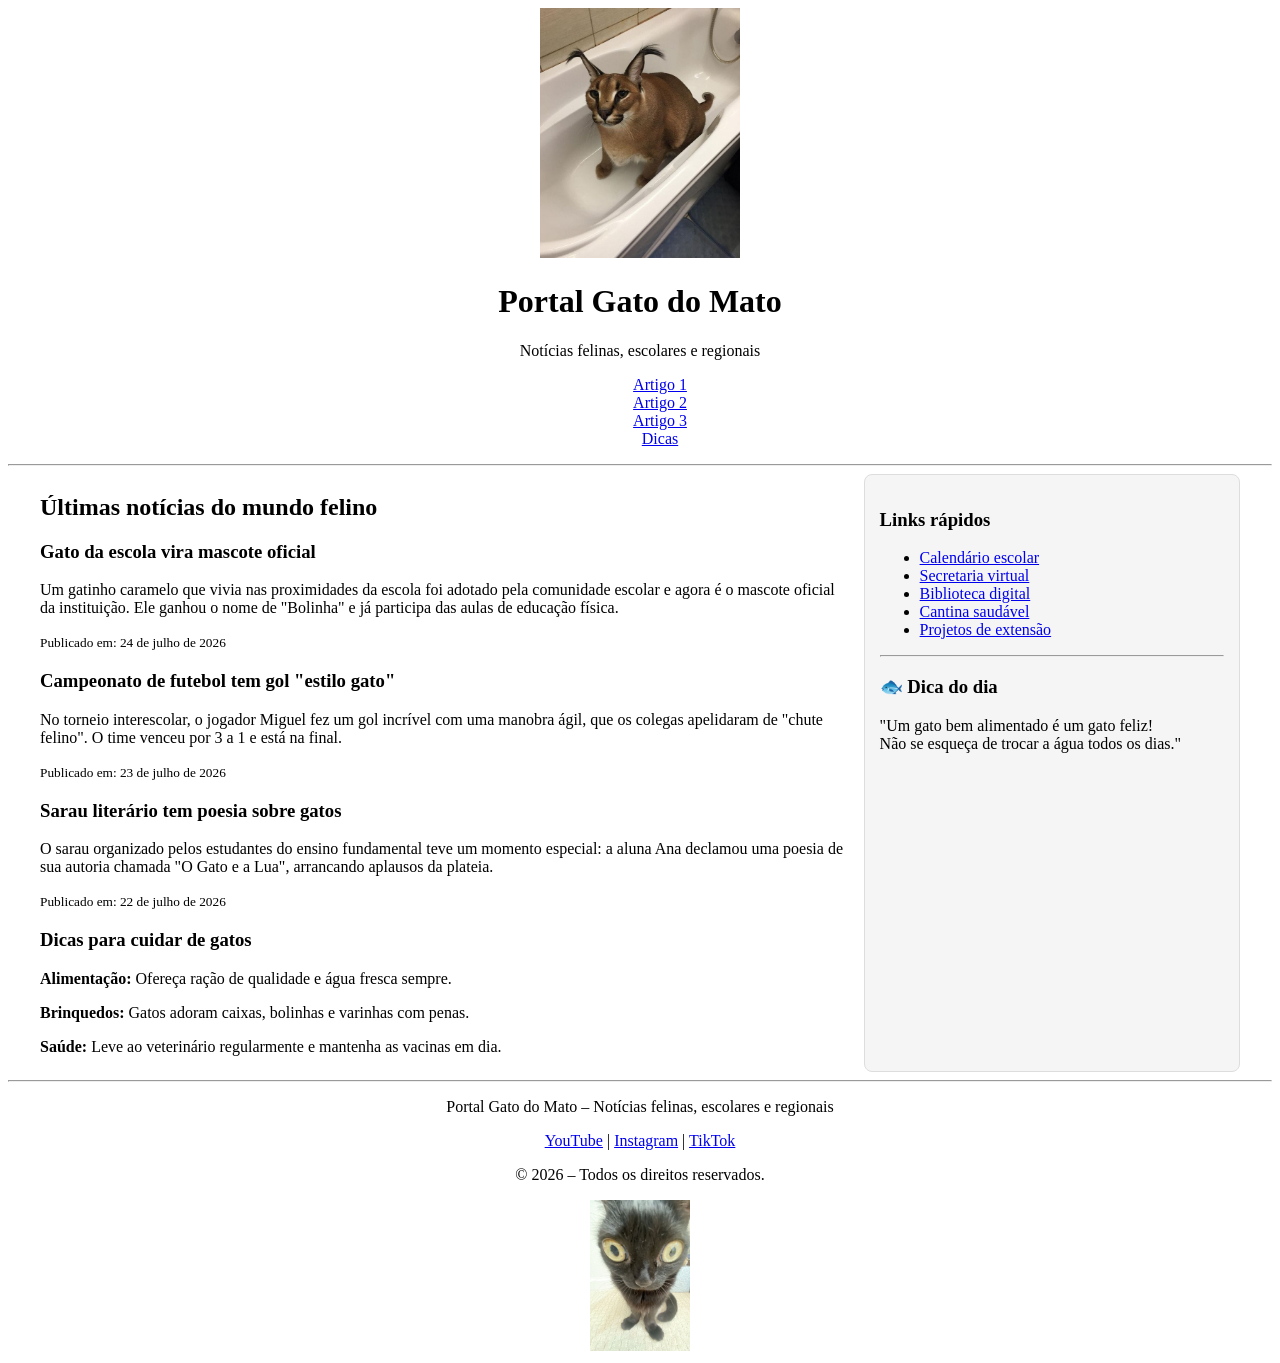
<file: web/aula10layout/index.html>
<!DOCTYPE html>
<html lang="pt-BR">

<head>
    <meta charset="UTF-8">
    <title>Portal do Gato - Notícias Felinas</title>
    <style>
        .container {
            display: flex;
            gap: 20px;
            max-width: 1200px;
            margin: 0 auto;
            padding: 0 20px;
        }

        main {
            flex: 70%;
        }

        aside {
            flex: 30%;
            background: #f5f5f5;
            padding: 15px;
            border-radius: 8px;
            border: 1px solid #ddd;
        }
    </style>
</head>

<body>
    <!-- Topo -->
    <center>
        <header>
            <img src="gato1.jpg" alt="Gato do Mato Logo" width="200px">
            <h1>Portal Gato do Mato</h1>
            <p>Notícias felinas, escolares e regionais</p>
        </header>

        <nav>
            <ul style="list-style: none;">
                <li><a href="#artigo1">Artigo 1</a></li>
                <li><a href="#artigo2">Artigo 2</a></li>
                <li><a href="#artigo3">Artigo 3</a></li>
                <li><a href="#dicas">Dicas</a></li>
            </ul>
        </nav>
    </center>

    <hr>

    <!-- Container para main + aside lado a lado -->
    <div class="container">
        <!-- Meio -->
        <main>
            <h2>Últimas notícias do mundo felino</h2>

            <article id="artigo1">
                <h3>Gato da escola vira mascote oficial</h3>
                <p>Um gatinho caramelo que vivia nas proximidades da escola foi adotado pela comunidade escolar e agora
                    é o
                    mascote oficial da instituição. Ele ganhou o nome de "Bolinha" e já participa das aulas de educação
                    física.</p>
                <p><small>Publicado em: 24 de julho de 2026</small></p>
            </article>

            <article id="artigo2">
                <h3>Campeonato de futebol tem gol "estilo gato"</h3>
                <p>No torneio interescolar, o jogador Miguel fez um gol incrível com uma manobra ágil, que os colegas
                    apelidaram de "chute felino". O time venceu por 3 a 1 e está na final.</p>
                <p><small>Publicado em: 23 de julho de 2026</small></p>
            </article>

            <article id="artigo3">
                <h3>Sarau literário tem poesia sobre gatos</h3>
                <p>O sarau organizado pelos estudantes do ensino fundamental teve um momento especial: a aluna Ana
                    declamou uma poesia de sua autoria chamada "O Gato e a Lua", arrancando aplausos da plateia.</p>
                <p><small>Publicado em: 22 de julho de 2026</small></p>
            </article>

            <section id="dicas">
                <h3>Dicas para cuidar de gatos</h3>
                <p><strong>Alimentação:</strong> Ofereça ração de qualidade e água fresca sempre.</p>
                <p><strong>Brinquedos:</strong> Gatos adoram caixas, bolinhas e varinhas com penas.</p>
                <p><strong>Saúde:</strong> Leve ao veterinário regularmente e mantenha as vacinas em dia.</p>
            </section>
        </main>

        <!-- Barra Lateral -->
        <aside>
            <h3>Links rápidos</h3>
            <ul>
                <li><a href="#">Calendário escolar</a></li>
                <li><a href="#">Secretaria virtual</a></li>
                <li><a href="#">Biblioteca digital</a></li>
                <li><a href="#">Cantina saudável</a></li>
                <li><a href="#">Projetos de extensão</a></li>
            </ul>

            <hr>

            <h3>🐟 Dica do dia</h3>
            <p>"Um gato bem alimentado é um gato feliz!<br>
                Não se esqueça de trocar a água todos os dias."</p>
        </aside>
    </div>

    <hr>

    <!-- Fim -->
    <center>
        <footer>
            <p>Portal Gato do Mato – Notícias felinas, escolares e regionais</p>
            <p>
                <a href="#">YouTube</a> |
                <a href="#">Instagram</a> |
                <a href="#">TikTok</a>
            </p>
            <p>&copy; 2026 – Todos os direitos reservados.</p>
            <img src="gato2.jpg" alt="Gato do Mato Copyright" width="100px">
        </footer>
    </center>

</body>

</html>
</file>
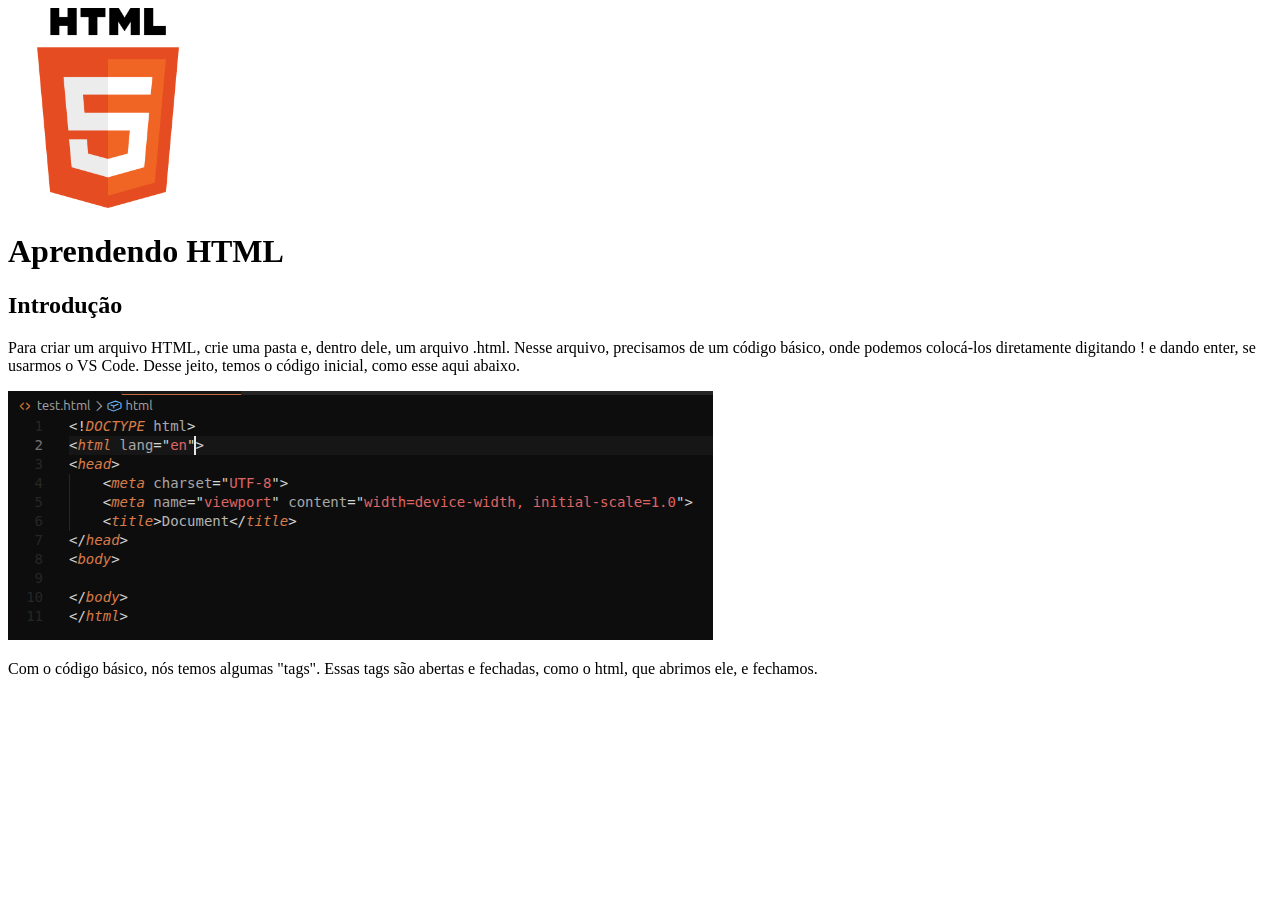
<file: web/aula1introducao/index.html>
<!-- A tag html é todo o código, a estrutura -->
<!DOCTYPE html>
<html lang="pt-br">

<!--
Head representa o background so site, como especificações

<meta>   Fornece informações para a página
<title>  Fornece um título ao site, na aba de pesquisa
-->
<head>
    <meta charset="UTF-8">
    <title>Aprendendo HTML</title>
</head>


<!--
Body representa o corpo do site, a parte visual

<h1-6>   Um título/header, indo de h1 (sendo o maior) até h6 (sendo o menor)
<p>      Um parágrafo, ou texto
<img>    Uma imagem, tendo ela que estar dentro da pasta do projeto
-->
<body>
    <img src="images/html.png" alt="HTML" width="200px">
    <h1>Aprendendo HTML</h1>

    <h2>Introdução</h2>
    <p>Para criar um arquivo HTML, crie uma pasta e, dentro dele, um arquivo .html. Nesse arquivo, precisamos de um código básico, onde podemos colocá-los diretamente digitando ! e dando enter, se usarmos o VS Code. Desse jeito, temos o código inicial, como esse aqui abaixo.</p>
    <img src="images/!.png" alt="Mensagem de erro">
    <p>Com o código básico, nós temos algumas "tags". Essas tags são abertas e fechadas, como o html, que abrimos ele, e fechamos.</p>
</body>


</html>
</file>
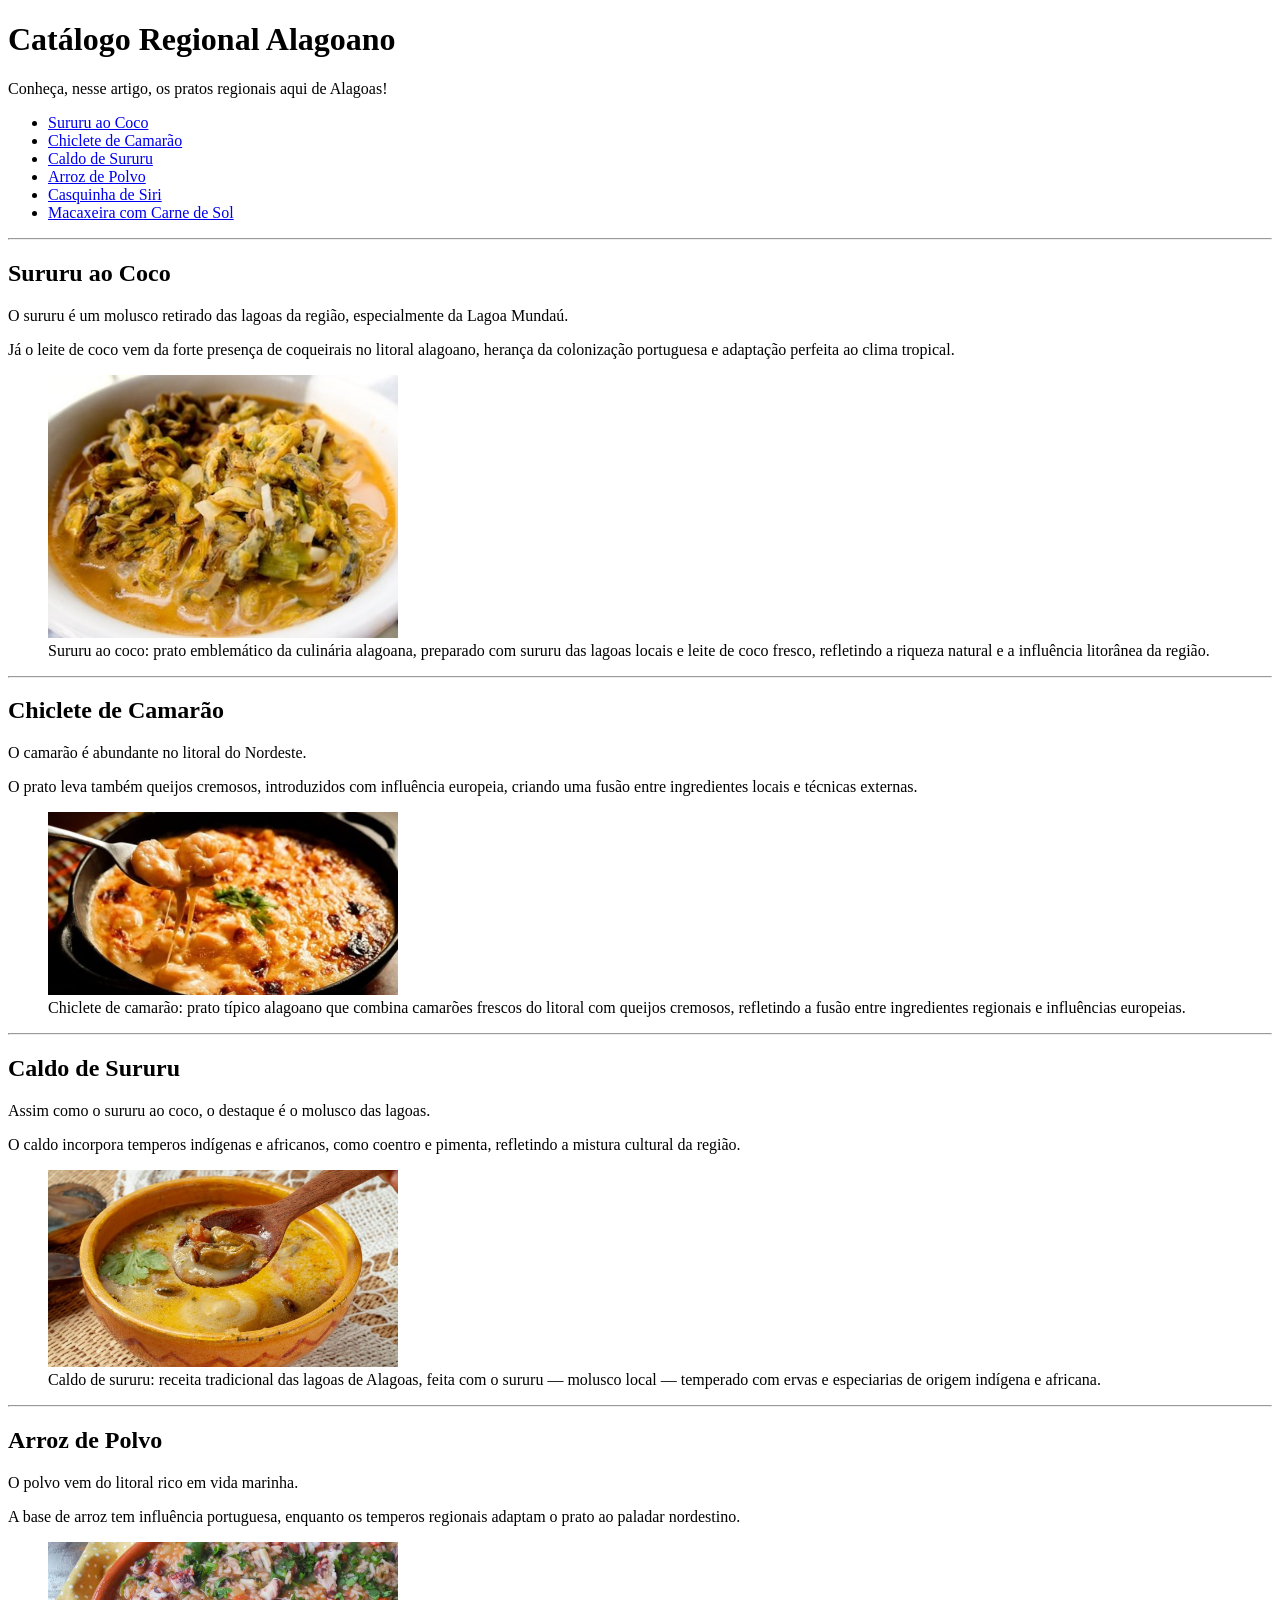
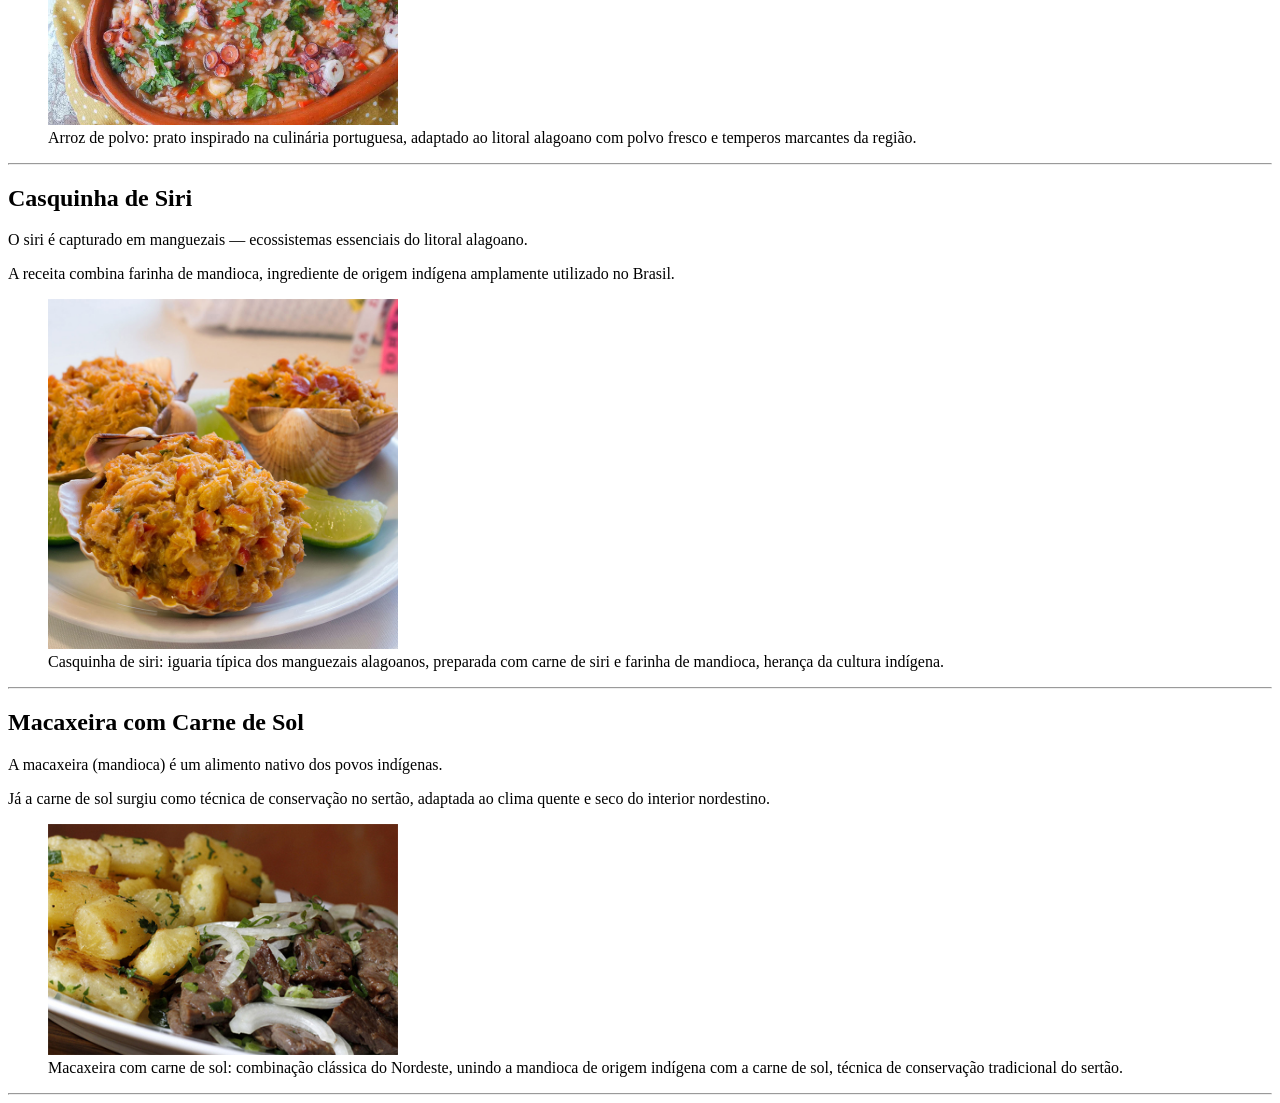
<file: web/aula4imagens/index.html>
<!DOCTYPE html>
<html lang="pt-br">
<head>
    <meta charset="UTF-8">
    <meta name="viewport" content="width=device-width, initial-scale=1.0">
    <title>Catálogo Regional Alagoano</title>
</head>

<body>
    <header>
        <h1>Catálogo Regional Alagoano</h1>   
        <p>Conheça, nesse artigo, os pratos regionais aqui de Alagoas!</p>
    </header>

    <nav>
        <ul>
            <li><a href="#sururu">Sururu ao Coco</a></li>
            <li><a href="#chiclete-camarao">Chiclete de Camarão</a></li>
            <li><a href="#caldo-sururu">Caldo de Sururu</a></li>
            <li><a href="#arroz-polvo">Arroz de Polvo</a></li>
            <li><a href="#casquinha-siri">Casquinha de Siri</a></li>
            <li><a href="#macaxeira">Macaxeira com Carne de Sol</a></li>
        </ul>
        <hr>
    </nav>

    <main>
        <section>
            <div id="sururu">
                <h2>Sururu ao Coco</h2>
                <p>O sururu é um molusco retirado das lagoas da região, especialmente da Lagoa Mundaú.</p>
                <p>Já o leite de coco vem da forte presença de coqueirais no litoral alagoano, herança da colonização portuguesa e adaptação perfeita ao clima tropical.</p>
                <figure>
                    <img src="images/sururu.jpg" alt="Sururu ao coco" width="350">
                    <figcaption>Sururu ao coco: prato emblemático da culinária alagoana, preparado com sururu das lagoas locais e leite de coco fresco, refletindo a riqueza natural e a influência litorânea da região.</figcaption>
                </figure>
                <hr>
            </div>

            <div id="chiclete-camarao">
                <h2>Chiclete de Camarão</h2>
                <p>O camarão é abundante no litoral do Nordeste.</p>
                <p>O prato leva também queijos cremosos, introduzidos com influência europeia, criando uma fusão entre ingredientes locais e técnicas externas.</p>
                <figure>
                    <img src="images/chiclete-camarao.jpg" alt="Chiclete de camarão" width="350">
                    <figcaption>Chiclete de camarão: prato típico alagoano que combina camarões frescos do litoral com queijos cremosos, refletindo a fusão entre ingredientes regionais e influências europeias.</figcaption>
                </figure>
                <hr>
            </div>

            <div id="caldo-sururu">
                <h2>Caldo de Sururu</h2>
                <p>Assim como o sururu ao coco, o destaque é o molusco das lagoas.</p>
                <p>O caldo incorpora temperos indígenas e africanos, como coentro e pimenta, refletindo a mistura cultural da região.</p>
                <figure>
                    <img src="images/caldo-sururu.jpg" alt="Caldo de sururu" width="350">
                    <figcaption>Caldo de sururu: receita tradicional das lagoas de Alagoas, feita com o sururu — molusco local — temperado com ervas e especiarias de origem indígena e africana.</figcaption>
                </figure>
                <hr>
            </div>

            <div id="arroz-polvo">
                <h2>Arroz de Polvo</h2>
                <p>O polvo vem do litoral rico em vida marinha.</p>
                <p>A base de arroz tem influência portuguesa, enquanto os temperos regionais adaptam o prato ao paladar nordestino.</p>
                <figure>
                    <img src="images/arroz-polvo.jpg" alt="Arroz de polvo" width="350">
                    <figcaption>Arroz de polvo: prato inspirado na culinária portuguesa, adaptado ao litoral alagoano com polvo fresco e temperos marcantes da região.</figcaption>
                </figure>
                <hr>
            </div>

            <div id="casquinha-siri">
                <h2>Casquinha de Siri</h2>
                <p>O siri é capturado em manguezais — ecossistemas essenciais do litoral alagoano.</p>
                <p>A receita combina farinha de mandioca, ingrediente de origem indígena amplamente utilizado no Brasil.</p>
                <figure>
                    <img src="images/casquinha-siri.jpg" alt="Casquinha de siri" width="350">
                    <figcaption>Casquinha de siri: iguaria típica dos manguezais alagoanos, preparada com carne de siri e farinha de mandioca, herança da cultura indígena.</figcaption>
                </figure>
                <hr>
            </div>

            <div id="macaxeira">
                <h2>Macaxeira com Carne de Sol</h2>
                <p>A macaxeira (mandioca) é um alimento nativo dos povos indígenas.</p>
                <p>Já a carne de sol surgiu como técnica de conservação no sertão, adaptada ao clima quente e seco do interior nordestino.</p>
                <figure>
                    <img src="images/macaxeira.jpg" alt="Macaxeira com carne de sol" width="350">
                    <figcaption>Macaxeira com carne de sol: combinação clássica do Nordeste, unindo a mandioca de origem indígena com a carne de sol, técnica de conservação tradicional do sertão.</figcaption>
                </figure>
                <hr>
            </div>
        </section>
    </main>

</body>
</html>
</file>
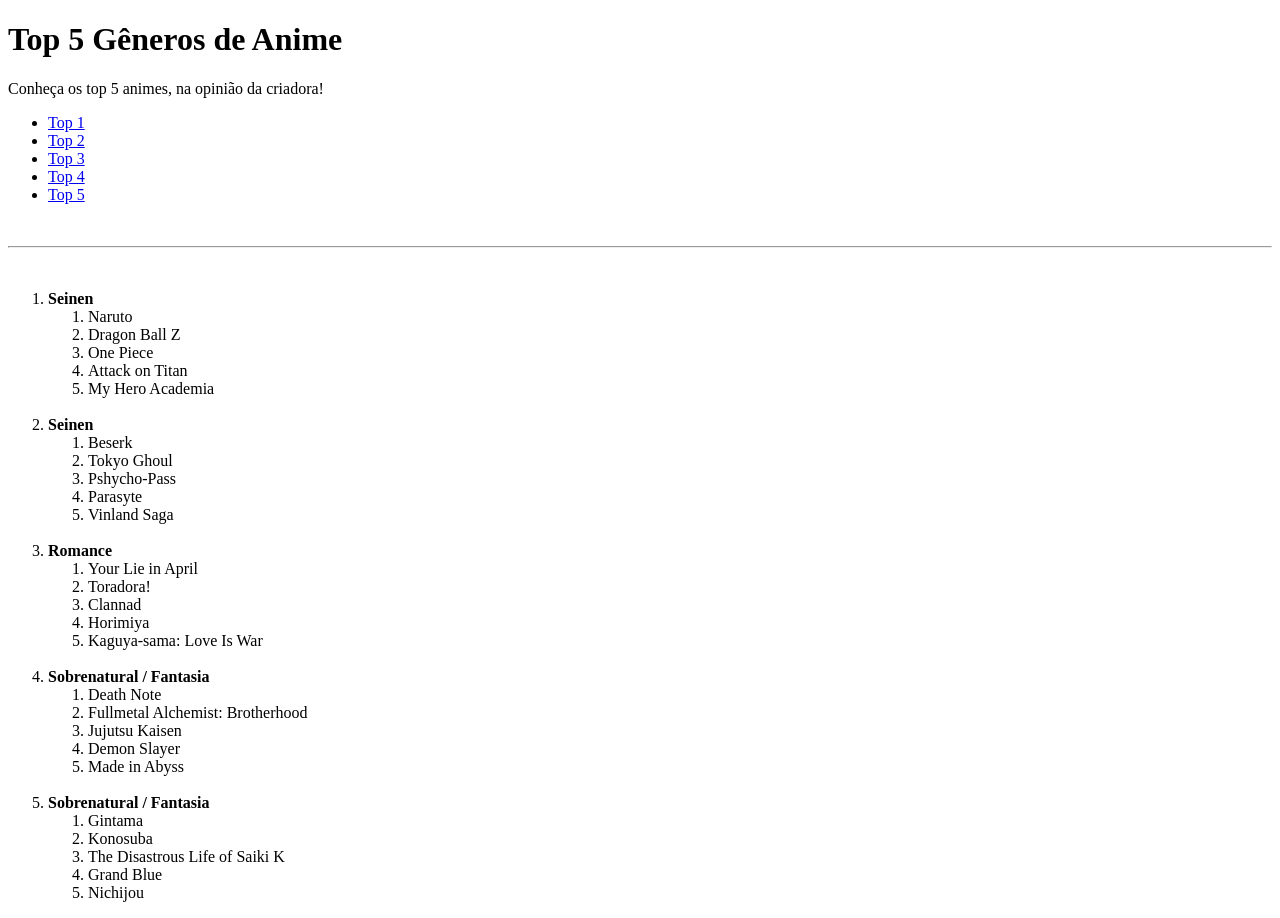
<file: web/aula5listas/index.html>
<!DOCTYPE html>
<html lang="pt-br">

<head>
    <meta charset="UTF-8">
    <meta name="viewport" content="width=device-width, initial-scale=1.0">
    <title>Top 5 Gêneros de Anime</title>
</head>

<body>
    <header>
        <h1>Top 5 Gêneros de Anime</h1>
        <p>Conheça os top 5 animes, na opinião da criadora!</p>
    </header>

    <nav>
        <ul>
            <li><a href="#top1">Top 1</a></li>
            <li><a href="#top2">Top 2</a></li>
            <li><a href="#top3">Top 3</a></li>
            <li><a href="#top4">Top 4</a></li>
            <li><a href="#top5">Top 5</a></li>
        </ul>
    </nav>

    <br>
    <hr>
    <br>

    <main>
        <section>
            <ol>
                <li id="top1">
                    <strong>Seinen</strong>
                    <ol>
                        <li>Naruto</li>
                        <li>Dragon Ball Z</li>
                        <li>One Piece</li>
                        <li>Attack on Titan</li>
                        <li>My Hero Academia</li>
                    </ol>
                </li>
                <br>
                <li id="top2">
                    <strong>Seinen</strong>
                    <ol>
                        <li>Beserk</li>
                        <li>Tokyo Ghoul</li>
                        <li>Pshycho-Pass</li>
                        <li>Parasyte</li>
                        <li>Vinland Saga</li>
                    </ol>
                </li>
                <br>
                <li id="top3">
                    <strong>Romance</strong>
                    <ol>
                        <li>Your Lie in April</li>
                        <li>Toradora!</li>
                        <li>Clannad</li>
                        <li>Horimiya</li>
                        <li>Kaguya-sama: Love Is War</li>
                    </ol>
                </li>
                <br>
                <li id="top4">
                    <strong>Sobrenatural / Fantasia</strong>
                    <ol>
                        <li>Death Note</li>
                        <li>Fullmetal Alchemist: Brotherhood</li>
                        <li>Jujutsu Kaisen</li>
                        <li>Demon Slayer</li>
                        <li>Made in Abyss</li>
                    </ol>
                </li>
                <br>
                <li id="top5">
                    <strong>Sobrenatural / Fantasia</strong>
                    <ol>
                        <li>Gintama</li>
                        <li>Konosuba</li>
                        <li>The Disastrous Life of Saiki K</li>
                        <li>Grand Blue</li>
                        <li>Nichijou</li>
                    </ol>
                </li>
            </ol>
        </section>
    </main>
</body>

</html>
</file>
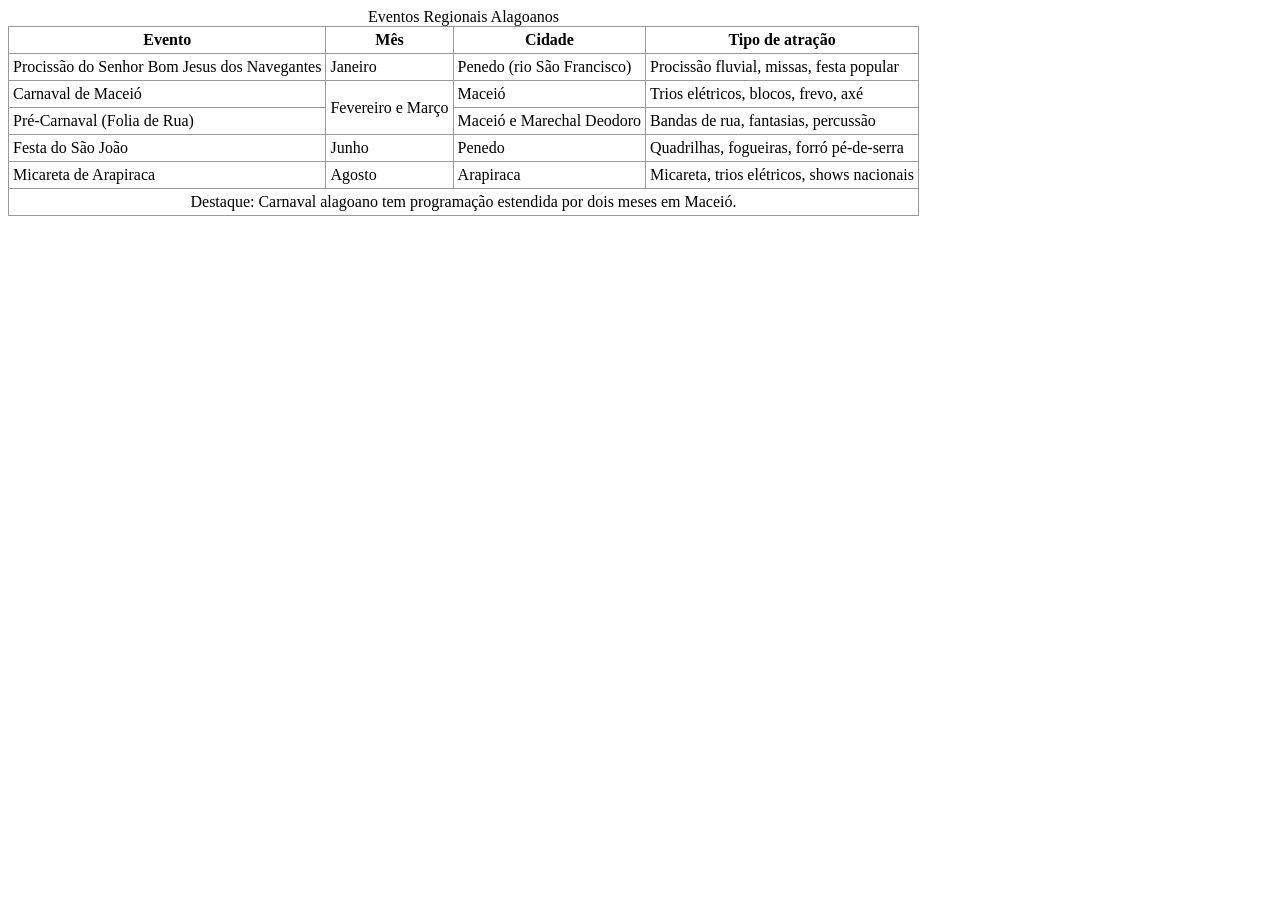
<file: web/aula6tabelas/index.html>
<!-- Sarah Aurora, Luiz Fabiano, Hendrielly Rikelly, Davy Ryan -->
<!DOCTYPE html>
<html lang="pt-br">

<!-- HEAD -->
<head>
    <meta charset="UTF-8">
    <title>Eventos Regionais Alagoanos</title>

    <!-- CSS
    (sei q nn precisa, mas coloquei por conta das células) -->
    <style>
        table {
            border-collapse: collapse; /* retira o espaçamento entre as células */
        }

        th, td {
            border: 1px solid #999; /* cria a borda */
            padding: 4px 4px; /* adiciona padding */
        }
    </style>
</head>

<!-- BODY -->
<body>
    <table>
        <!-- Título -->
        <caption>Eventos Regionais Alagoanos</caption>

        <!-- Cabeçalho da Tabela -->
        <thead>
            <tr>
                <th>Evento</th>
                <th>Mês</th>
                <th>Cidade</th>
                <th>Tipo de atração</th>
            </tr>
        </thead>

        <!-- Evento, Mês, Cidade, Tipo de Atração-->
        <tbody>
            <tr>
                <td>Procissão do Senhor Bom Jesus dos Navegantes</td>
                <td>Janeiro</td>
                <td>Penedo (rio São Francisco)</td>
                <td>Procissão fluvial, missas, festa popular</td>
            </tr>

            <tr>
                <td>Carnaval de Maceió</td>
                <td rowspan="2" class="carnaval e pre-carnaval">Fevereiro e Março</td> <!-- mescla os eventos de carnaval -->
                <td>Maceió</td>
                <td>Trios elétricos, blocos, frevo, axé</td>
            </tr>

            <tr>
                <td>Pré-Carnaval (Folia de Rua)</td>
                <td>Maceió e Marechal Deodoro</td>
                <td>Bandas de rua, fantasias, percussão</td>
            </tr>

            <tr>
                <td>Festa do São João</td>
                <td>Junho</td>
                <td>Penedo</td>
                <td>Quadrilhas, fogueiras, forró pé-de-serra</td>
            </tr>

            <tr>
                <td>Micareta de Arapiraca</td>
                <td>Agosto</td>
                <td>Arapiraca</td>
                <td>Micareta, trios elétricos, shows nacionais</td>
            </tr>
        </tbody>

        <tfoot>
            <tr>
                <td colspan="4"> <!-- Destaque, pois carnaval é extendido -->
                    <center>Destaque: Carnaval alagoano tem programação estendida por dois meses em Maceió.</center>
                </td>
            </tr>
        </tfoot>

    </table>
</body>
</html>
</file>
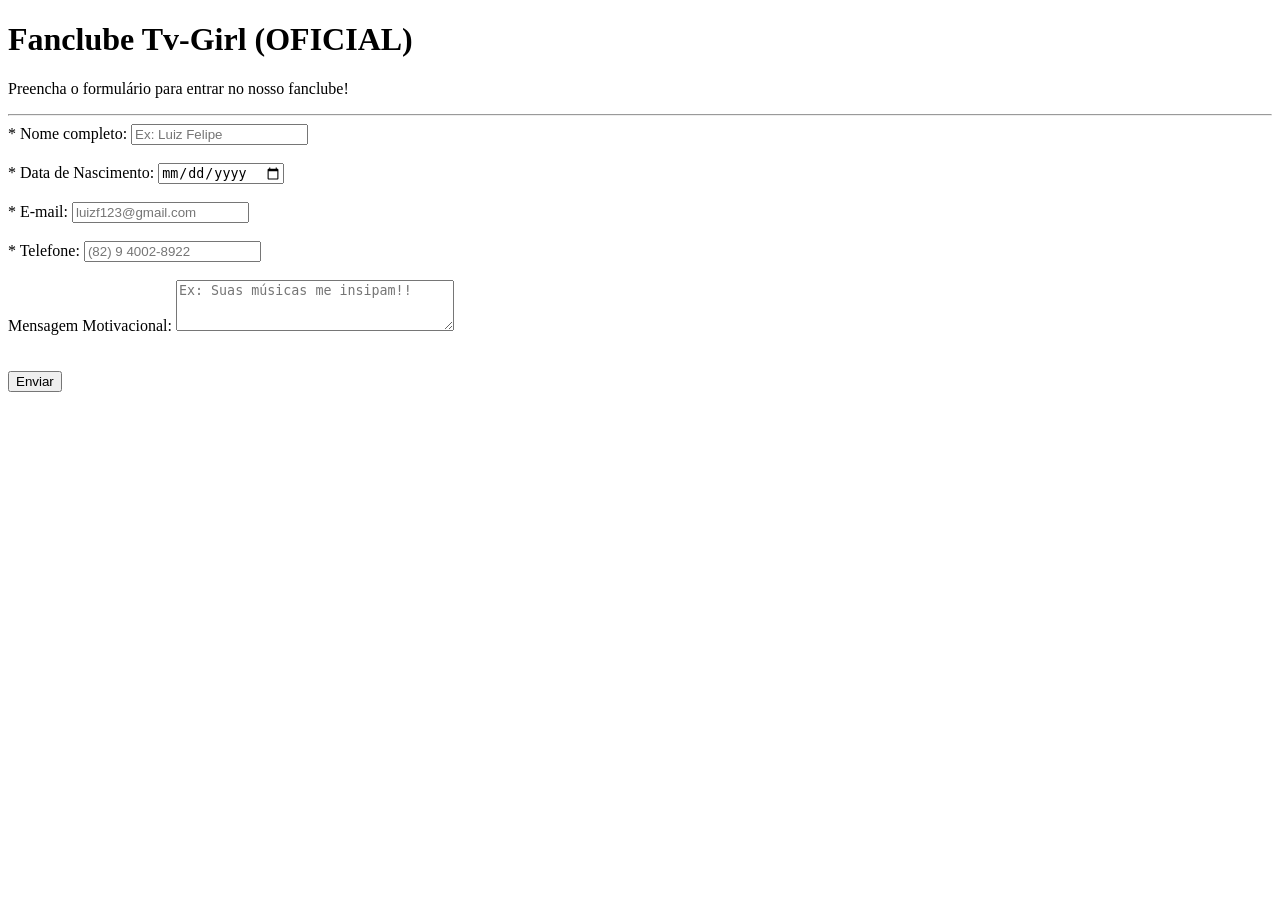
<file: web/aula7formularios/index.html>
<!DOCTYPE html>
<html lang="pt-br">

<head>
    <meta charset="UTF-8">
    <title>Formulário Fanclube Tv-Girl</title>
</head>

<body>
    <header>
        <h1>Fanclube Tv-Girl (OFICIAL)</h1>
        <p>Preencha o formulário para entrar no nosso fanclube!</p>
    </header>

    <hr>

    <!-- Formulário -->
    <form action="#" method="post">

        <!-- Nome -->
        <label for="nome">* Nome completo:</label>
        <input 
            type="text" 
            id="nome" 
            placeholder="Ex: Luiz Felipe" 
            required
        >
        <br><br>
    
        <!-- Data de Nascimento-->
        <label for="nascimento">* Data de Nascimento:</label>
        <input 
            type="date" 
            id="nascimento" 
            required
        >
        <br><br>

        <!-- Email -->
        <label for="email">* E-mail:</label>
        <input 
            type="email" 
            id="email" 
            placeholder="luizf123@gmail.com" 
            required
        >
        <br><br>

        <!-- Telefone -->
        <label for="telefone">* Telefone:</label>
        <input 
            type="tel" 
            id="telefone" 
            placeholder="(82) 9 4002-8922"
            required
        >
        <br><br>

        <!-- Mensagem -->
        <label for="mensagem">Mensagem Motivacional:</label>
        <textarea 
            id="mensagem" 
            placeholder="Ex: Suas músicas me insipam!!"
            rows="3" 
            cols="32" 
        ></textarea>
        <br><br><br>

        <!-- Botão p/ enviar-->
        <button type="submit">Enviar</button>
    </form>
</body>

</html>
</file>
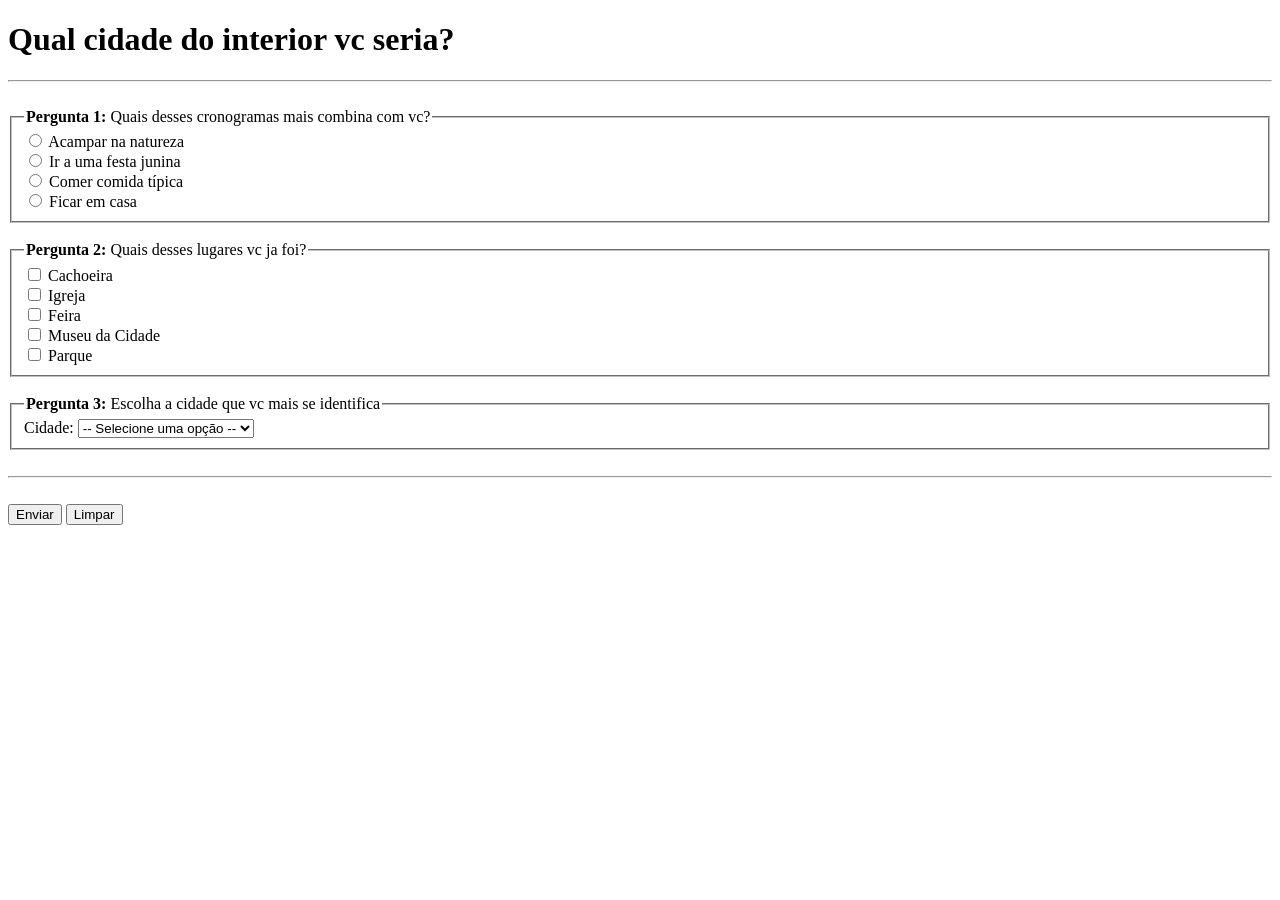
<file: web/aula8formularios2/index.html>
<!DOCTYPE html>
<html lang="pt-BR">

<head>
    <meta charset="UTF-8">
    <title>Quiz de Identidade Cultural</title>
</head>

<body>

    <!-- Header -->
    <header>
        <h1>Qual cidade do interior vc seria?</h1>
    </header>

    <hr>
    <br>

    <!-- Formulário -->
    <form action="#" method="post">

        <!-- Radio -->
        <fieldset>
            <legend><b>Pergunta 1:</b> Quais desses cronogramas mais combina com vc?</legend>
            
                <input type="radio" name="estilo" value="natureza" id="natureza">
                <label for="natureza">Acampar na natureza</label>
                <br>
            
                <input type="radio" name="estilo" value="festa" id="festa">
                <label for="festa">Ir a uma festa junina</label>
                <br>
            
                <input type="radio" name="estilo" value="comida" id="comida">
                <label for="comida">Comer comida típica</label>
                <br>

                <input type="radio" name="estilo" value="descanso" id="descanso">
                <label for="descanso">Ficar em casa</label>
        </fieldset>

        <br>

        <!-- Checkbox -->
        <fieldset>
            <legend><b>Pergunta 2:</b> Quais desses lugares vc ja foi?</legend>
            
                <input type="checkbox" name="lugares[]" value="cachoeira" id="cachoeira">
                <label for="cachoeira">Cachoeira</label>
                <br>
            
                <input type="checkbox" name="lugares[]" value="igreja" id="igreja">
                <label for="igreja">Igreja</label>
                <br>
            
                <input type="checkbox" name="lugares[]" value="feira" id="feira">
                <label for="feira">Feira</label>
                <br>
            
                <input type="checkbox" name="lugares[]" value="museu" id="museu">
                <label for="museu">Museu da Cidade</label>
                <br>
            
                <input type="checkbox" name="lugares[]" value="parque" id="parque">
                <label for="parque">Parque</label>
        </fieldset>

        <br>

        <!-- Lista -->
        <fieldset>
            <legend><b>Pergunta 3:</b> Escolha a cidade que vc mais se identifica</legend>
            
                <label for="cidade">Cidade:</label>
                <select name="cidade" id="cidade">
                    <option value="" disabled selected>-- Selecione uma opção --</option>
                    <option value="marechal">Marechal Deodoro - AL</option>
                    <option value="maceio">Maceió - AL</option>
                    <option value="barra">Barra de São Miguel - AL</option>
                    <option value="palatea">Palatea - AL</option>
                    <option value="londrina">Londrina - PR</option>
                    <option value="foz">Foz do Iguaçu - PR</option>
                    <option value="guarapuava">Guarapuava - PR</option>
                    <option value="outra">Outra</option>
                </select>
        </fieldset>

        <br>
        <hr>
        <br>

        <!-- Botões -->
        <input type="submit" value="Enviar">
        <input type="reset" value="Limpar">

    </form>

    <!-- Footer -->
    <footer>

    </footer>

</body>

</html>
</file>
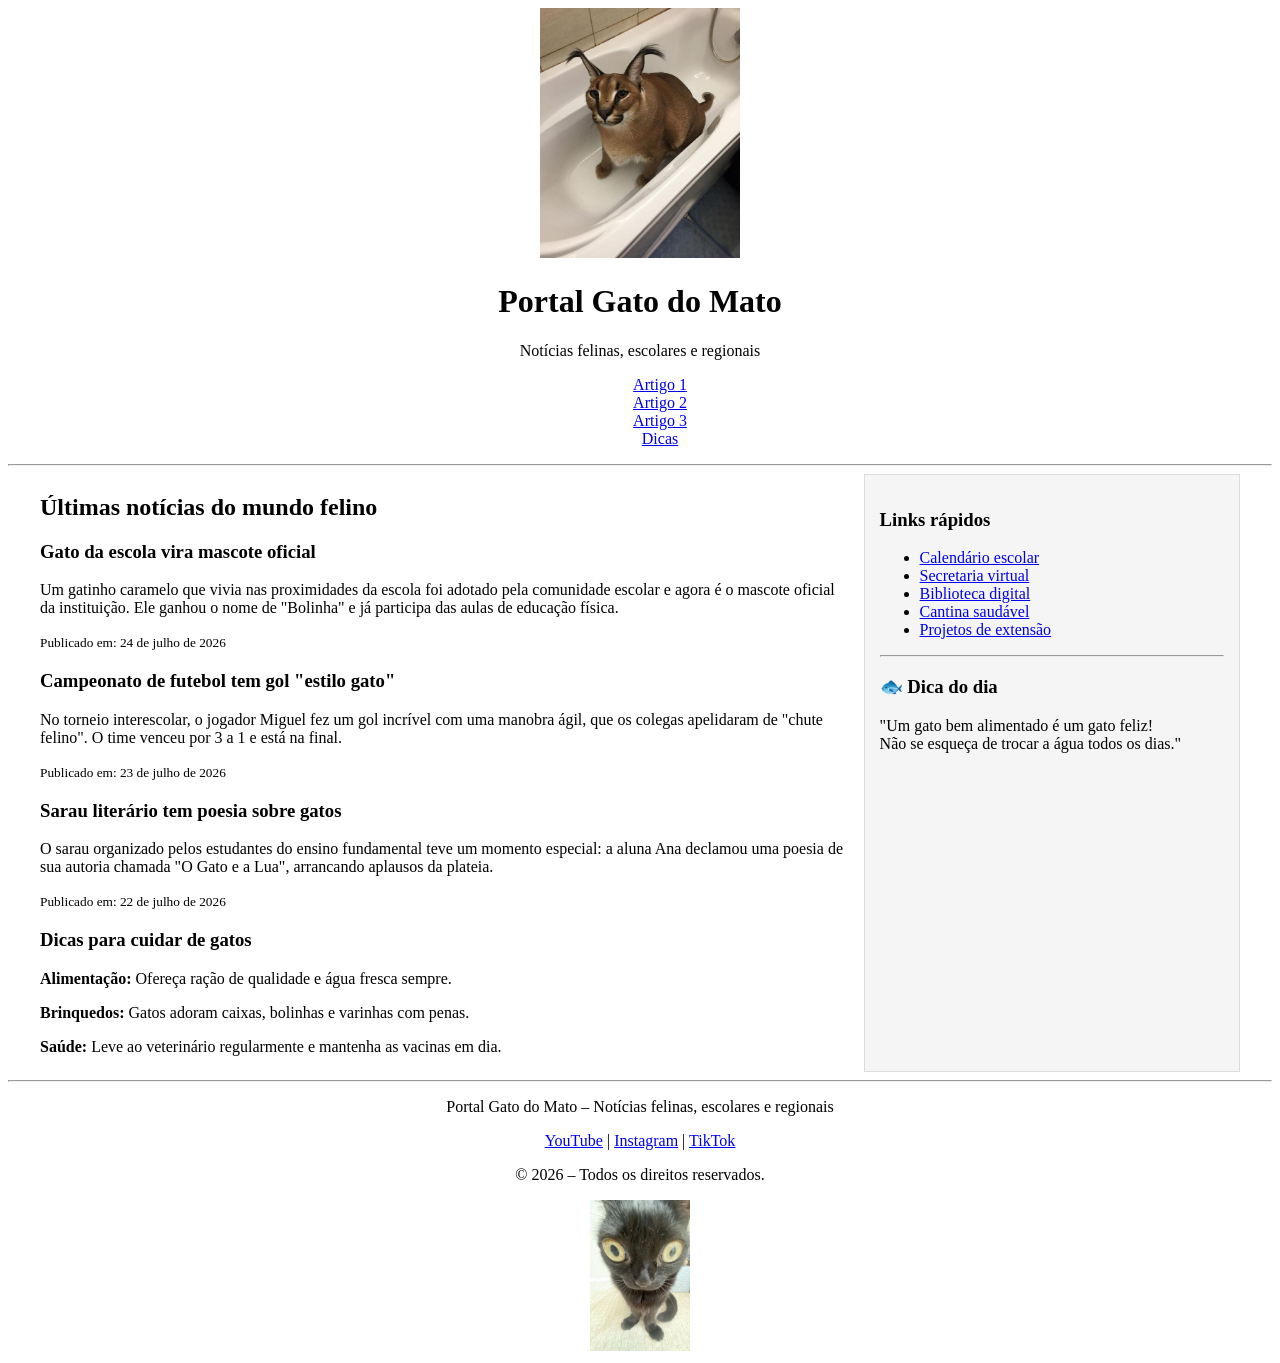
<file: web/html/aula10layout/index.html>
<!DOCTYPE html>
<html lang="pt-BR">

<head>
    <meta charset="UTF-8">
    <title>Portal do Gato - Notícias Felinas</title>
    <style>
        .container {
            display: flex;
            gap: 20px;
            max-width: 1200px;
            margin: 0 auto;
            padding: 0 20px;
        }

        main {
            flex: 70%;
        }

        aside {
            flex: 30%;
            background: #f5f5f5;
            padding: 15px;
            border: 1px solid #ddd;
        }
    </style>
</head>

<body>
    <!-- Topo -->
    <center>
        <header>
            <img src="gato1.jpg" alt="Gato do Mato Logo" width="200px">
            <h1>Portal Gato do Mato</h1>
            <p>Notícias felinas, escolares e regionais</p>
        </header>

        <nav>
            <ul style="list-style: none;">
                <li><a href="#artigo1">Artigo 1</a></li>
                <li><a href="#artigo2">Artigo 2</a></li>
                <li><a href="#artigo3">Artigo 3</a></li>
                <li><a href="#dicas">Dicas</a></li>
            </ul>
        </nav>
    </center>

    <hr>

    <!-- Container para main + aside lado a lado -->
    <div class="container">
        <!-- Meio -->
        <main>
            <h2>Últimas notícias do mundo felino</h2>

            <article id="artigo1">
                <h3>Gato da escola vira mascote oficial</h3>
                <p>Um gatinho caramelo que vivia nas proximidades da escola foi adotado pela comunidade escolar e agora
                    é o
                    mascote oficial da instituição. Ele ganhou o nome de "Bolinha" e já participa das aulas de educação
                    física.</p>
                <p><small>Publicado em: 24 de julho de 2026</small></p>
            </article>

            <article id="artigo2">
                <h3>Campeonato de futebol tem gol "estilo gato"</h3>
                <p>No torneio interescolar, o jogador Miguel fez um gol incrível com uma manobra ágil, que os colegas
                    apelidaram de "chute felino". O time venceu por 3 a 1 e está na final.</p>
                <p><small>Publicado em: 23 de julho de 2026</small></p>
            </article>

            <article id="artigo3">
                <h3>Sarau literário tem poesia sobre gatos</h3>
                <p>O sarau organizado pelos estudantes do ensino fundamental teve um momento especial: a aluna Ana
                    declamou uma poesia de sua autoria chamada "O Gato e a Lua", arrancando aplausos da plateia.</p>
                <p><small>Publicado em: 22 de julho de 2026</small></p>
            </article>

            <section id="dicas">
                <h3>Dicas para cuidar de gatos</h3>
                <p><strong>Alimentação:</strong> Ofereça ração de qualidade e água fresca sempre.</p>
                <p><strong>Brinquedos:</strong> Gatos adoram caixas, bolinhas e varinhas com penas.</p>
                <p><strong>Saúde:</strong> Leve ao veterinário regularmente e mantenha as vacinas em dia.</p>
            </section>
        </main>

        <!-- Barra Lateral -->
        <aside>
            <h3>Links rápidos</h3>
            <ul>
                <li><a href="#">Calendário escolar</a></li>
                <li><a href="#">Secretaria virtual</a></li>
                <li><a href="#">Biblioteca digital</a></li>
                <li><a href="#">Cantina saudável</a></li>
                <li><a href="#">Projetos de extensão</a></li>
            </ul>

            <hr>

            <h3>🐟 Dica do dia</h3>
            <p>"Um gato bem alimentado é um gato feliz!<br>
                Não se esqueça de trocar a água todos os dias."</p>
        </aside>
    </div>

    <hr>

    <!-- Fim -->
    <center>
        <footer>
            <p>Portal Gato do Mato – Notícias felinas, escolares e regionais</p>
            <p>
                <a href="#">YouTube</a> |
                <a href="#">Instagram</a> |
                <a href="#">TikTok</a>
            </p>
            <p>&copy; 2026 – Todos os direitos reservados.</p>
            <img src="gato2.jpg" alt="Gato do Mato Copyright" width="100px">
        </footer>
    </center>

</body>

</html>
</file>
